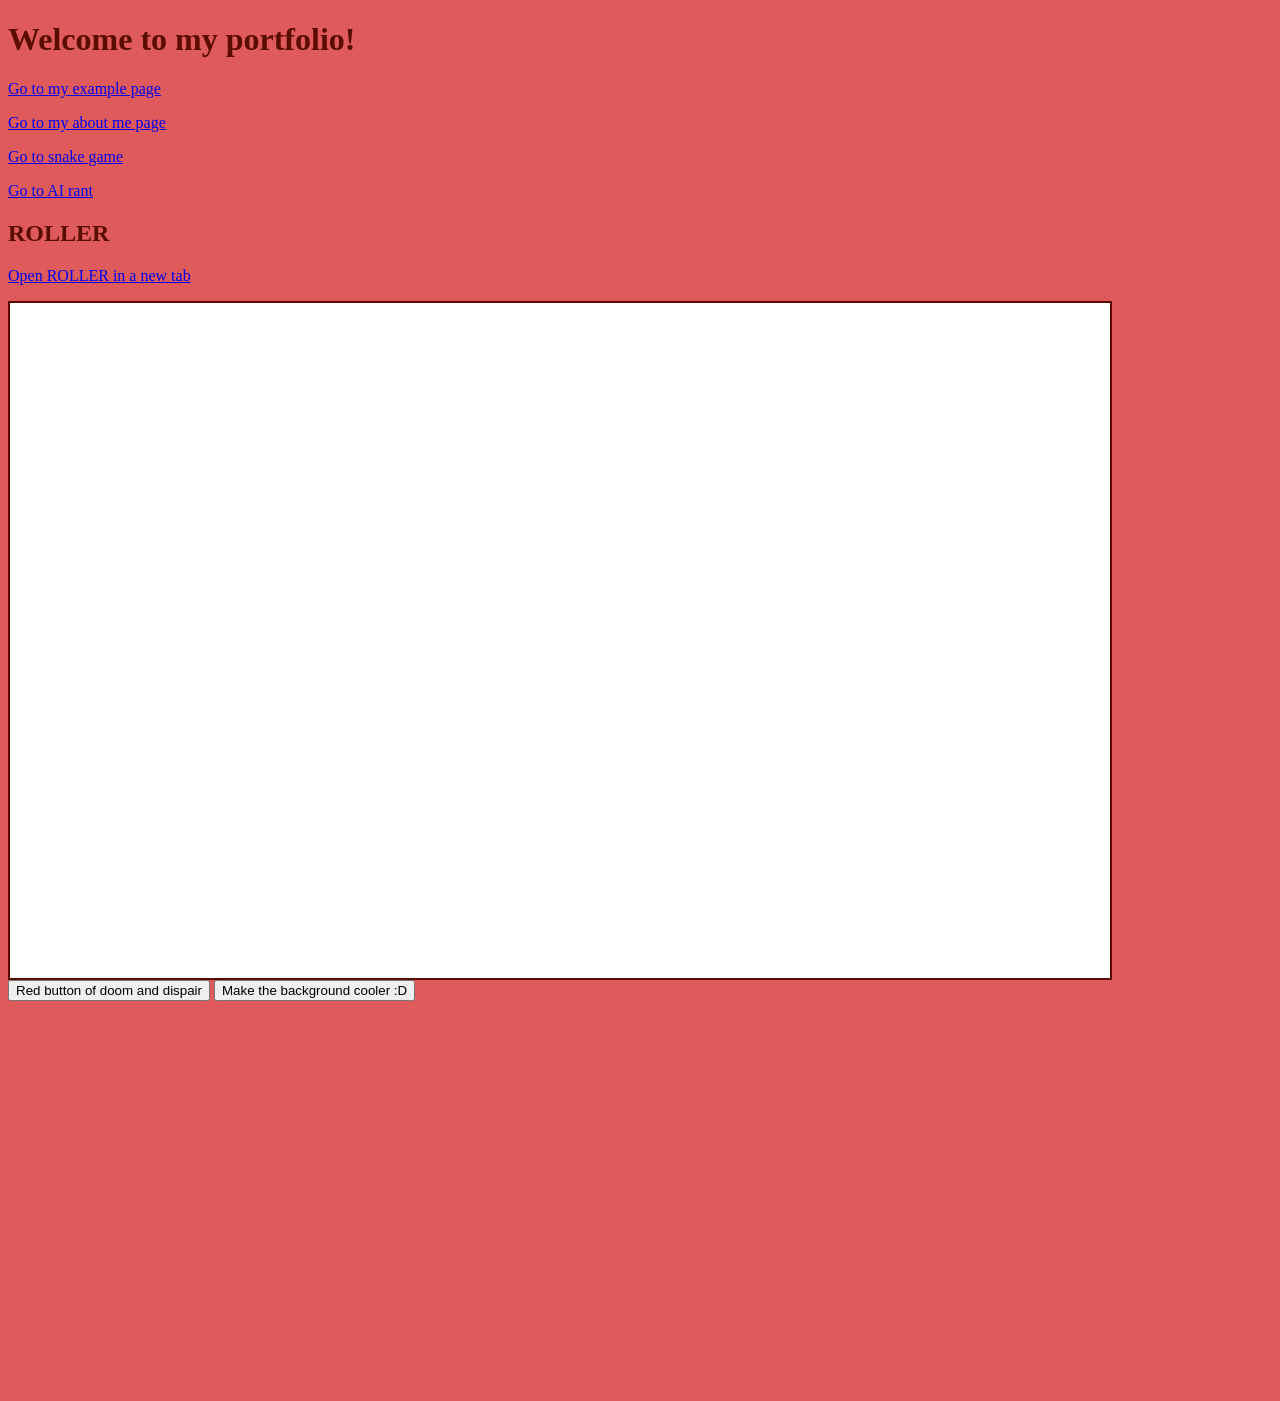
<file: index.html>
<!DOCTYPE html>
<html>
<head>
  <title>My Portfolio</title>
  <link rel="stylesheet" href="style.css">
</head>
<body>
  <h1>Welcome to my portfolio!</h1>
  <p><a href="example.html">Go to my example page</a></p>
  <p><a href="example copy 2.html">Go to my about me page</a></p>
  <p><a href="example copy 3.html">Go to snake game</a></p>
  <p><a href="example copy 4.html">Go to AI rant</a></p>
  <h2>ROLLER</h2>
  <p><a href="https://lsneedmsasd-eng.github.io/Simple-Roller-Game/" target="_blank" rel="noopener">Open ROLLER in a new tab</a></p>
  <iframe
    class="roller-game"
    src="https://lsneedmsasd-eng.github.io/Simple-Roller-Game/"
    title="ROLLER game"
    loading="lazy"
    allow="fullscreen"
  ></iframe>
  <button id="colorButton" onclick="changeColor()">
  Red button of doom and dispair
</button>
<button id="bgButton" onclick="changeBackground()">
  Make the background cooler :D
</button>
</body>
<script>
  function changeColor() {
    var myButton = document.getElementById("colorButton");
    myButton.style.backgroundColor = "Red";
  }
</script>
<script>
function changeBackground() {
  document.body.style.backgroundColor = "darkblue";
}
</script>
</html>
</file>
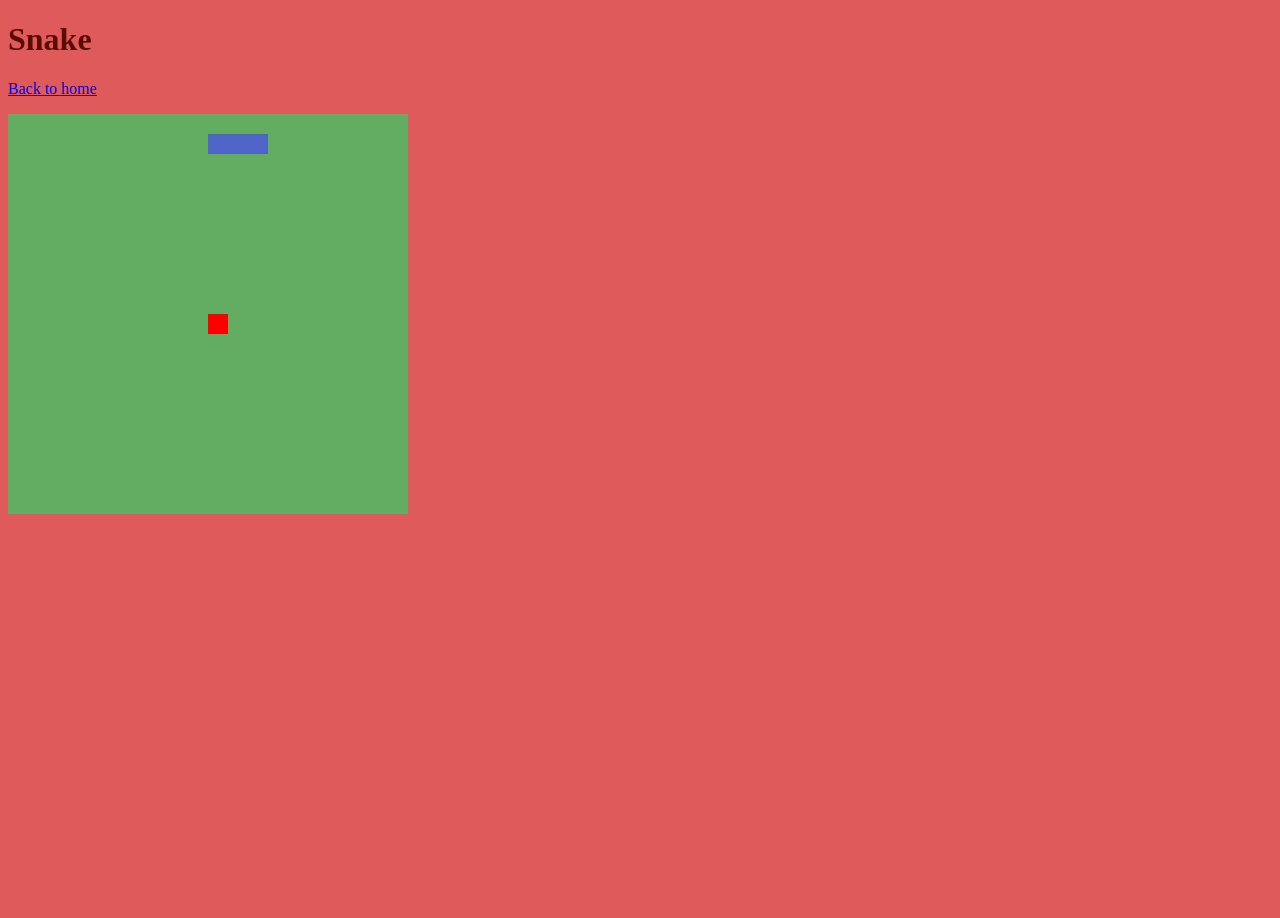
<file: example copy 3.html>
<!DOCTYPE html>
<html>
<head>
  <title>Snake</title>
  <link rel="stylesheet" href="style.css">
</head>
<body>
  <h1>Snake</h1>
  <p><a href="index.html">Back to home</a></p>
  <canvas id="gameCanvas" width="400" height="400"></canvas>

  <script>
    // --- SETUP ---
    var canvas = document.getElementById("gameCanvas");
    var ctx = canvas.getContext("2d");

    // --- GAME STATE ---
    var snake = { x: 20, y: 20 };
    var dx = 20;                  
    var dy = 0;                   
    var body = [];                
    var snakeLength = 3;          
    var apple = { x: 200, y: 200 };

    // --- DRAWING FUNCTION ---
    function drawBoard() {
      ctx.fillStyle = "#62AD61";
      ctx.fillRect(0, 0, 400, 400);

      ctx.fillStyle = "red";
      ctx.fillRect(apple.x, apple.y, 20, 20);

      ctx.fillStyle = "#4E65C7";
      ctx.fillRect(snake.x, snake.y, 20, 20);
      
      for (var i = 0; i < body.length; i++) {
        ctx.fillRect(body[i].x, body[i].y, 20, 20);
      }
    }

    var timer = setInterval(step, 100);

    // --- MAIN GAME LOOP ---
    function step() {
      // 1. Move the snake head
      snake.x = snake.x + dx;
      snake.y = snake.y + dy;

      // 2. Wrap around screen edges
      if (snake.x > 380) { snake.x = 0; }
      if (snake.x < 0) { snake.x = 380; }
      if (snake.y > 380) { snake.y = 0; }
      if (snake.y < 0) { snake.y = 380; }

      // 3. Track the body
      body.push({ x: snake.x, y: snake.y });
      while (body.length > snakeLength) {
        body.shift();
      }

      // 4. Check for Apple Collision
      if (
        snake.x < apple.x + 20 &&
        snake.x + 20 > apple.x &&
        snake.y < apple.y + 20 &&
        snake.y + 20 > apple.y
      ) {
        snakeLength = snakeLength + 1; 
        apple.x = Math.floor(Math.random() * 20) * 20;
        apple.y = Math.floor(Math.random() * 20) * 20;
      }

      // 5. Check for Game Over (Self Collision)
      for (var i = 0; i < body.length - 1; i++) {
        if (body[i].x === snake.x && body[i].y === snake.y) {
          // 
          snake = { x: 20, y: 20 };
          dx = 20;
          dy = 0;
          body = [];
          snakeLength = 3;
          apple = { x: 200, y: 200 };
          
          return; //
        }
      }

      // 6. Draw the updated state to the screen
      drawBoard();
    }

    // --- CONTROLS ---
    document.addEventListener("keydown", function(event) {
      if (event.key === "ArrowRight") {
        dx = 20;
        dy = 0;
      }
      if (event.key === "ArrowLeft") {
        dx = -20;
        dy = 0;
      }
      if (event.key === "ArrowUp") {
        dx = 0;
        dy = -20;
      }
      if (event.key === "ArrowDown") {
        dx = 0;
        dy = 20;
      }
    });
  </script>
</body>
</html>
</file>
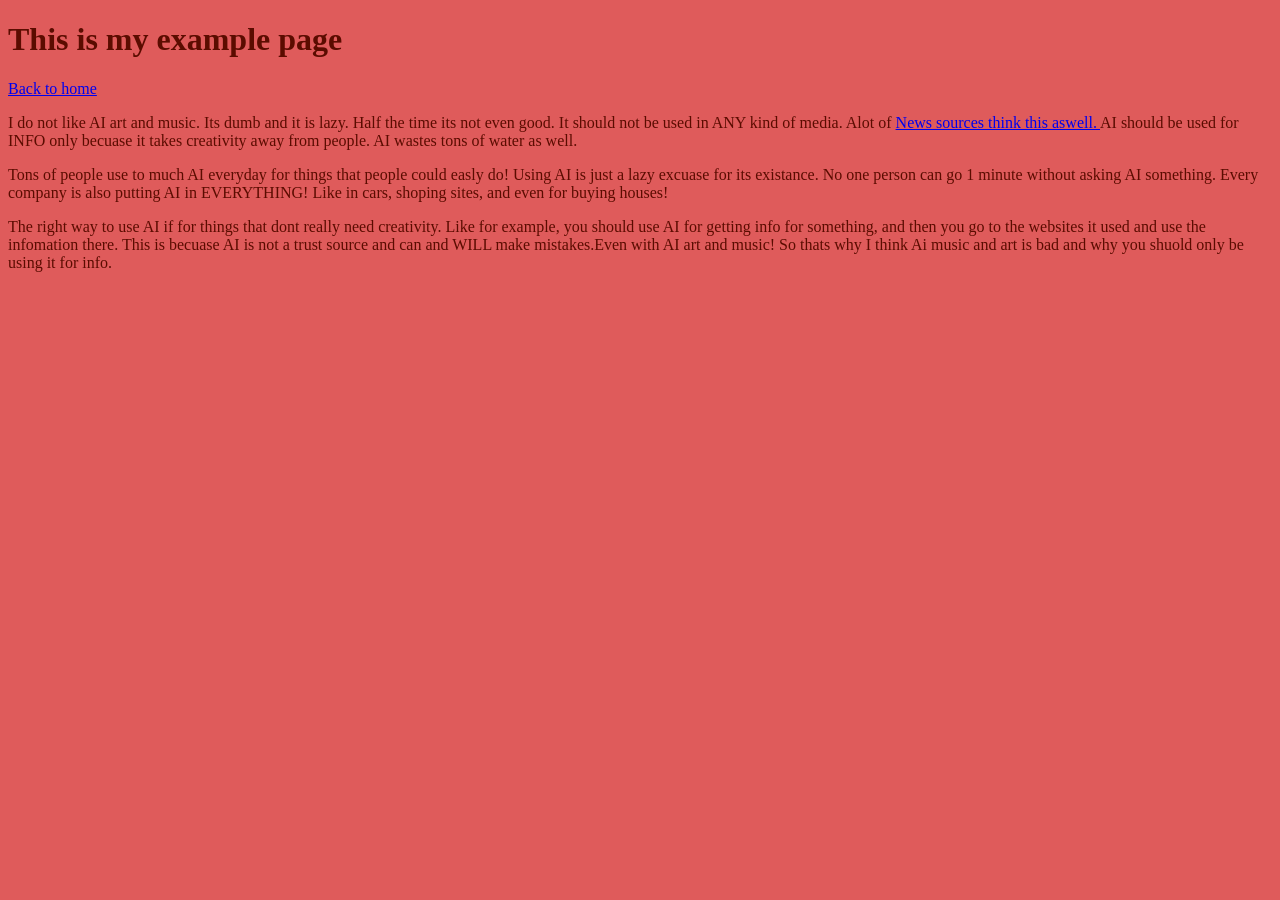
<file: example copy 4.html>
<!DOCTYPE html>
<html>
<head>
  <title>AI Rant</title>
  <link rel="stylesheet" href="style.css">
</head>
<body>
  <h1>This is my example page</h1>
  <p><a href="index.html">Back to home</a></p>
</body>
<p>I do not like AI art and music. Its dumb and it is lazy. Half the time its not even good. It should not be used in ANY kind of media. Alot of <a href=https://www.bbc.com/news/articles/c98r7975e96o> News sources think this aswell. </a>AI should be used for INFO only becuase it takes creativity away from people. AI wastes tons of water as well. </p>
<p> Tons of people use to much AI everyday for things that people could easly do! Using AI is just a lazy excuase for its existance. No one person can go 1 minute without asking AI something. Every company is also putting AI in EVERYTHING! Like in cars, shoping sites, and even for buying houses!</p>
<p>The right way to use AI if for things that dont really need creativity. Like for example, you should use AI for getting info for something, and then you go to the websites it used and use the infomation there. This is becuase AI is not a trust source and can and WILL make mistakes.Even with AI art and music! So thats why I think Ai music and art is bad and why you shuold only be using it for info.</p>
</html>
</file>
<file: style.css>
#page-title { font-size: 48px; color: rgb(79, 14, 14); }
.subtitle { color: rgb(89, 39, 10); }
body {
  margin-bottom: 400px;
  color: #5b0c00;
  background-color: #df5b5b;
  font-family: Tahoma, Tahoma;
}
.roller-game {
  display: block;
  width: 100%;
  max-width: 1100px;
  height: min(75vh, 720px);
  min-height: 500px;
  border: 2px solid #5b0c00;
  background-color: #fff;
}
.favorites {
  text-align: left;
  margin-top: auto;
  padding: auto;
  border: #5b0c00 solid 5px;
}
</file>
